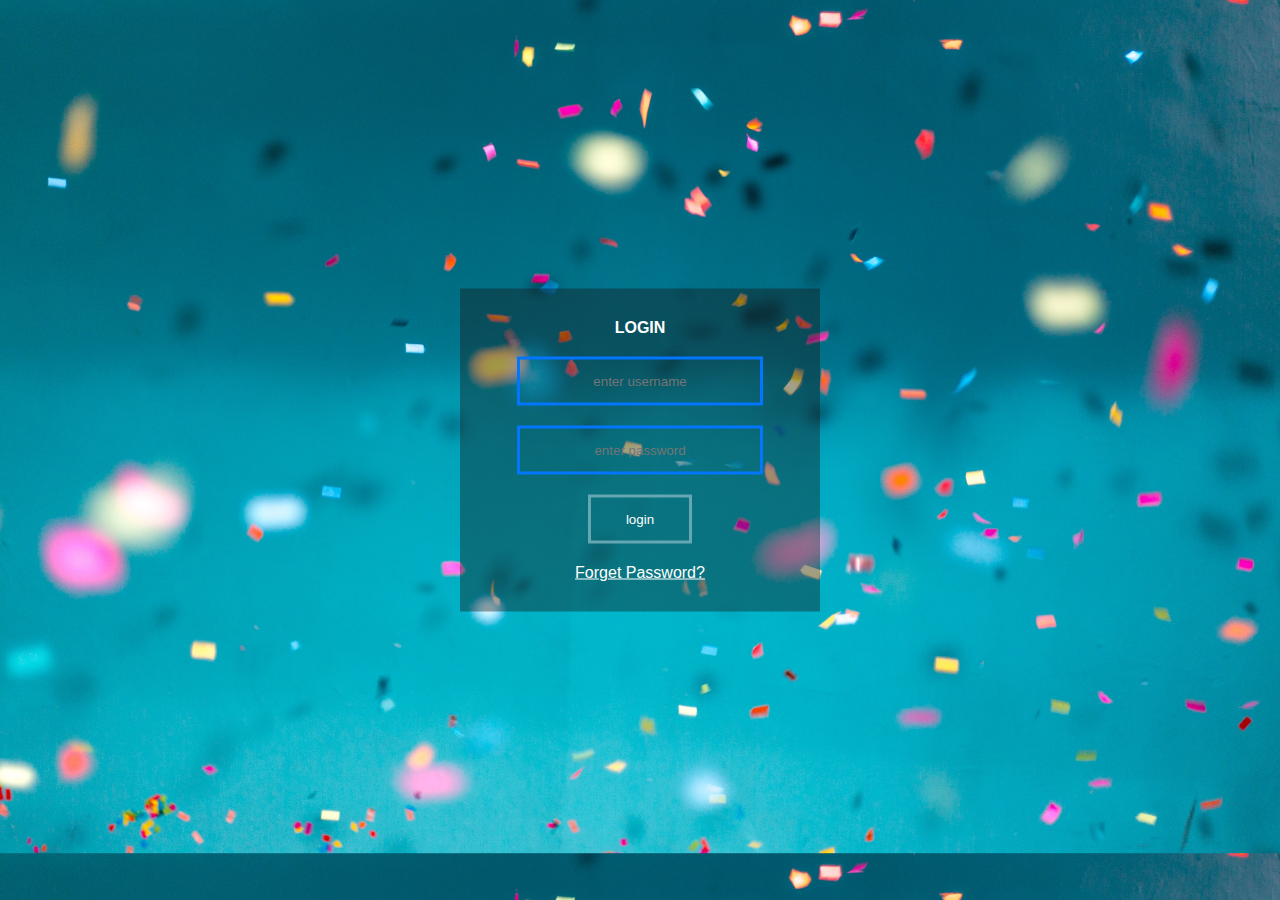
<file: index.htm>
<!DOCTYPE html>
<html line="en" and dir="Itr">
    <meta charset="utf.8"><head>
    <title>Login page</title>
    <link rel="stylesheet" href="./login.css">
    <script src="./login.js"></script>
</head>
<body>
    <form class="box" action="login.html" method="post">
        <div>
            login
        </div>
        <input type="text" name="username" placeholder="enter username" id="username">
        <input type="password" name="password" placeholder="enter password" id="password">
        <input type="submit" name="Login" value="login" onclick="App()">
        <a class="Id" href="#">Forget Password?</a>
    </form>
    
</body>
</html>
</file>
<file: login.css>
body{
    margin: 0%;
    padding: 0%;
    font-family: sans-serif;
    background: url(./jason-leung-Xaanw0s0pMk-unsplash.jpg);
    background-size: cover;
}
.box{
    width: 300px;
    padding: 30px;
    position: absolute;
    top: 50%;
    left: 50%;
    transform: translate(-50%,-50%);
    background: rgba(22, 22, 22, 0.4);
    text-align: center;
}
.box div{
    color: white;
    text-transform: uppercase;
    font-weight: 700;
}
.box input[type="text"], .box input[type="password"]
{
    border: 0;
    background: none;
    display: block;
    margin: 20px auto;
    text-align: center;
    border: 3px solid #0376fd;
    padding: 14px 10px;
    width: 220px;
    outline: none;
    color: white;
    }
.box input[type="text"]:focus, .box input[type="password"]:focus
{
    width: 270px;
    border-color: #ad9d65ec;
}
.box input[type="submit"]
{
    border: 0;
    background: none;
    display: block;
    margin: 20px auto;
    text-align: center;
    border: 3px solid #6dabb6ec;
    padding: 14px 35px;
    outline: none;
    color: white;
    cursor: pointer;
}
.box input[type="submit"]:hover
{
    background: #4db0ceec;
}
.Id{
    color:white;
}
</file>
